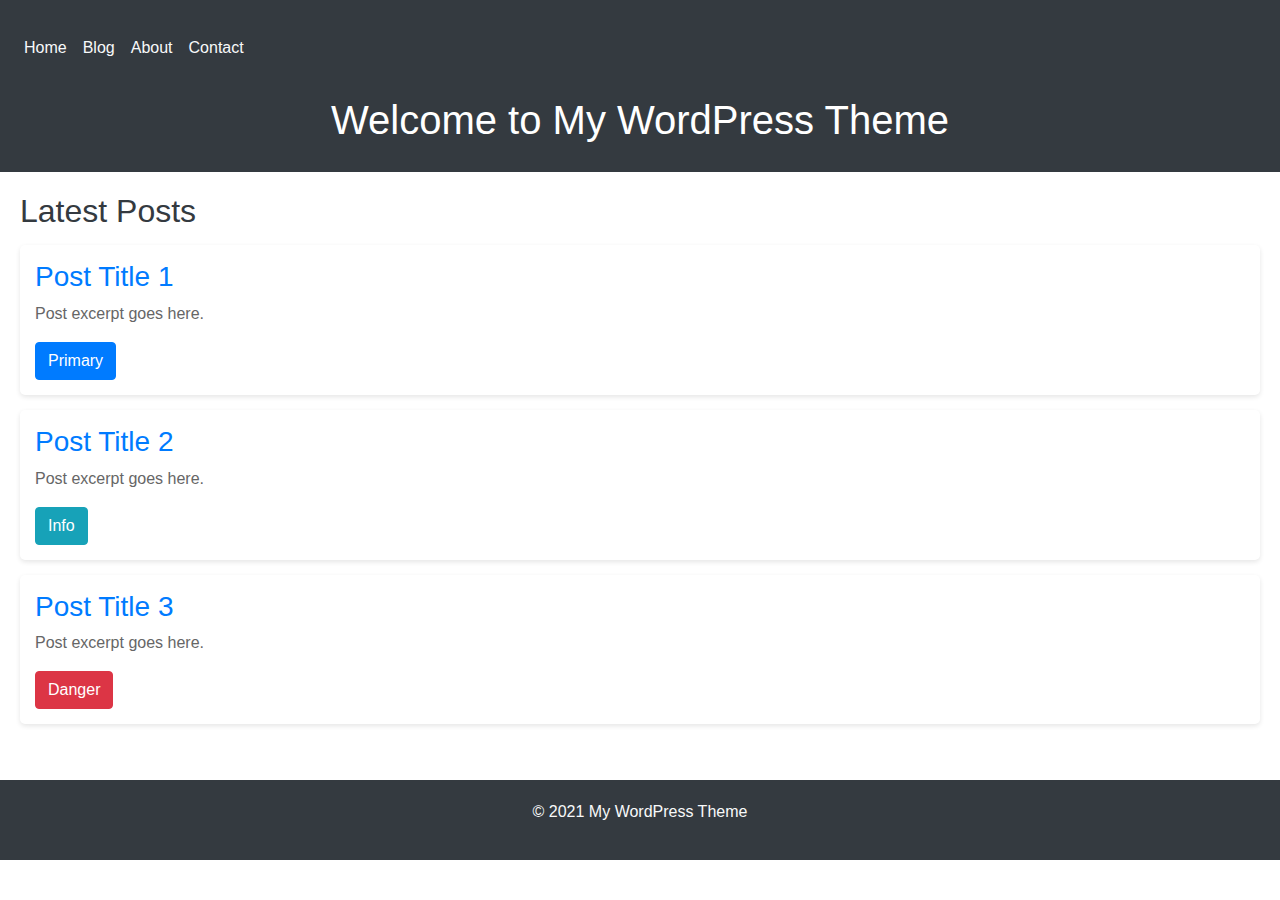
<file: index.html>
<!-- FILEPATH: /c:/PersonalProject/Wordpress_project/index.html -->

<!DOCTYPE html>
<html>
  <head>
    <meta name="viewport" content="width=device-width, initial-scale=1">
    <title>My WordPress Theme</title>
        <link
          rel="stylesheet"
          href="https://cdnjs.cloudflare.com/ajax/libs/animate.css/4.1.1/animate.min.css"
        />
<link rel="stylesheet" href="https://use.fontawesome.com/releases/v5.6.3/css/all.css" integrity="sha384-UHRtZLI+pbxtHCWp1t77Bi1L4ZtiqrqD80Kn4Z8NTSRyMA2Fd33n5dQ8lWUE00s/" crossorigin="anonymous">
        <link href='https://fonts.googleapis.com/css?family=Inter' rel='stylesheet'>
        <link rel="icon" type="image/x-icon" href="https://www.hln.it/wp-content/uploads/2022/01/cropped-favicon_halnet-300x300.png">
    <link href='https://fonts.googleapis.com/css?family=Inter' rel='stylesheet'>
<link href="https://stackpath.bootstrapcdn.com/bootstrap/4.3.1/css/bootstrap.min.css" rel="stylesheet">
  <link rel="stylesheet" href="style.css">
  <link rel="stylesheet" href="https://cdn.jsdelivr.net/npm/bootstrap@4.6.2/dist/css/bootstrap.min.css">
  <script src="https://cdn.jsdelivr.net/npm/jquery@3.7.1/dist/jquery.slim.min.js"></script>
  <script src="https://cdn.jsdelivr.net/npm/popper.js@1.16.1/dist/umd/popper.min.js"></script>
  <script src="https://cdn.jsdelivr.net/npm/bootstrap@4.6.2/dist/js/bootstrap.bundle.min.js"></script>
  </head>
  <body>
    <header>
      <nav class="navbar navbar-expand-sm bg-dark">
        <ul class="navbar-nav">
          <li class="nav-item">
            <a class="nav-link" href="/Wordpress_project/templates/index.html">Home</a>
          </li>
          <li class="nav-item">
            <a class="nav-link" href="#">Blog</a>
          </li>
          <li class="nav-item">
            <a class="nav-link" href="#">About</a>
          </li>
          <li class="nav-item">
            <a class="nav-link" href="#">Contact</a>
          </li>
        </ul>
      </nav>
<h1>Welcome to My WordPress Theme<i class="fas fa-heart"></i></h1>
    </header>
    <main>
      <h2>Latest Posts</h2>
      <ul>
        <li>
          <h3><a href="#">Post Title 1</a></h3>
          <p>Post excerpt goes here.</p>
          <button type="button" class="btn btn-primary">Primary</button>
        </li>
        <li>
          <h3><a href="#">Post Title 2</a></h3>
          <p>Post excerpt goes here.</p>
          <button type="button" class="btn btn-info">Info</button>
        </li>
        <li>
          <h3><a href="#">Post Title 3</a></h3>
          <p>Post excerpt goes here.</p>
          <button type="button" class="btn btn-danger">Danger</button>
        </li>
      </ul>
    </main>
    <footer>
      <p>&copy; 2021 My WordPress Theme</p>
    </footer>
  </body>
</html>
</file>
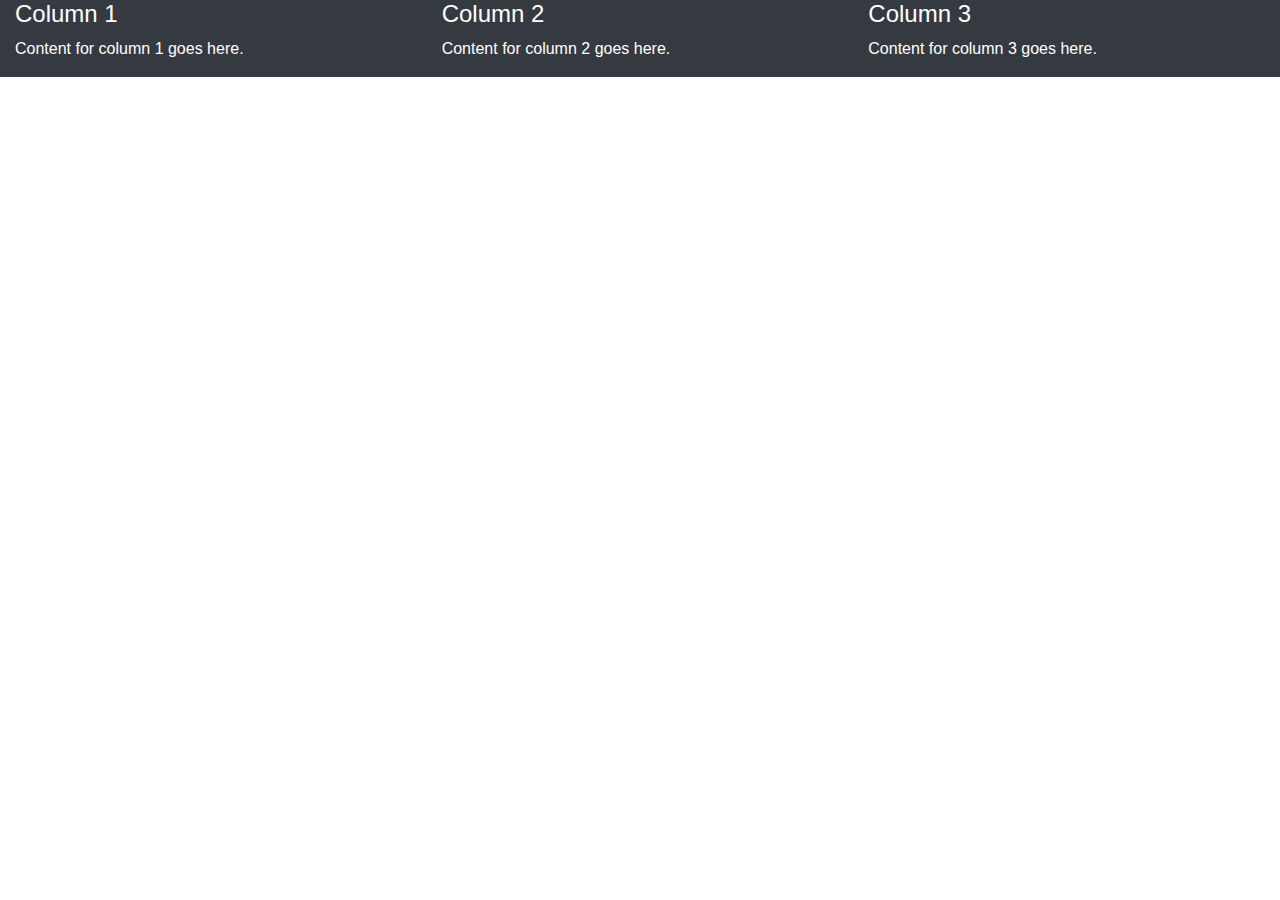
<file: parts/footer.html>
<!DOCTYPE html>
<html>
    <head>
        <title>Page Title</title>
        <meta charset="UTF-8">
        <meta name="viewport" content="width=device-width, initial-scale=1.0">

        <!-- Bootstrap CSS -->
        <link rel="stylesheet" href="https://maxcdn.bootstrapcdn.com/bootstrap/4.5.2/css/bootstrap.min.css">

        <!-- jQuery library -->
        <script src="https://ajax.googleapis.com/ajax/libs/jquery/3.5.1/jquery.min.js"></script>

        <!-- Popper JS -->
        <script src="https://cdnjs.cloudflare.com/ajax/libs/popper.js/1.16.0/umd/popper.min.js"></script>

        <!-- Bootstrap JS -->
        <script src="https://maxcdn.bootstrapcdn.com/bootstrap/4.5.2/js/bootstrap.min.js"></script>

    </head>
<body>

      <!-- Page content goes here -->
        <footer class="container-fluid bg-dark text-white">
            <div class="row">
                <div class="col-md-4">
                    <h4>Column 1</h4>
                    <p>Content for column 1 goes here.</p>
                </div>
                <div class="col-md-4">
                    <h4>Column 2</h4>
                    <p>Content for column 2 goes here.</p>
                </div>
                <div class="col-md-4">
                    <h4>Column 3</h4>
                    <p>Content for column 3 goes here.</p>
                </div>
            </div>
        </footer>
    </body>
</html>
</file>
<file: style.css>
/* General Body Styles */
body {
  font-family: 'Inter', sans-serif;
  background-color: #f8f9fa;
  color: #333;
}

/* Header Styles */
header {
  background-color: #343a40;
  padding: 20px 0;
  text-align: center;
}

header h1 {
  color: #fff;
  font-size: 2.5rem;
}

header h1 i {
  color: #ff4757;
}

/* Navigation Bar Styles */
.navbar {
  margin-bottom: 20px;
}

.nav-link {
  color: #f8f9fa !important;
}

.nav-link:hover {
  color: #ff4757 !important;
}

/* Main Content Styles */
main {
  padding: 20px;
}

main h2 {
  color: #343a40;
  margin-bottom: 15px;
}

main ul {
  list-style: none;
  padding: 0;
}

main li {
  margin-bottom: 15px;
  background-color: #fff;
  padding: 15px;
  border-radius: 5px;
  box-shadow: 0 2px 5px rgba(0, 0, 0, 0.1);
}

main a {
  color: #007bff;
  text-decoration: none;
}

main a:hover {
  color: #0056b3;
}

main p {
  color: #666;
}

/* Footer Styles */
footer {
  background-color: #343a40;
  color: #f8f9fa;
  text-align: center;
  padding: 20px 0;
  margin-top: 20px;
}
</file>
